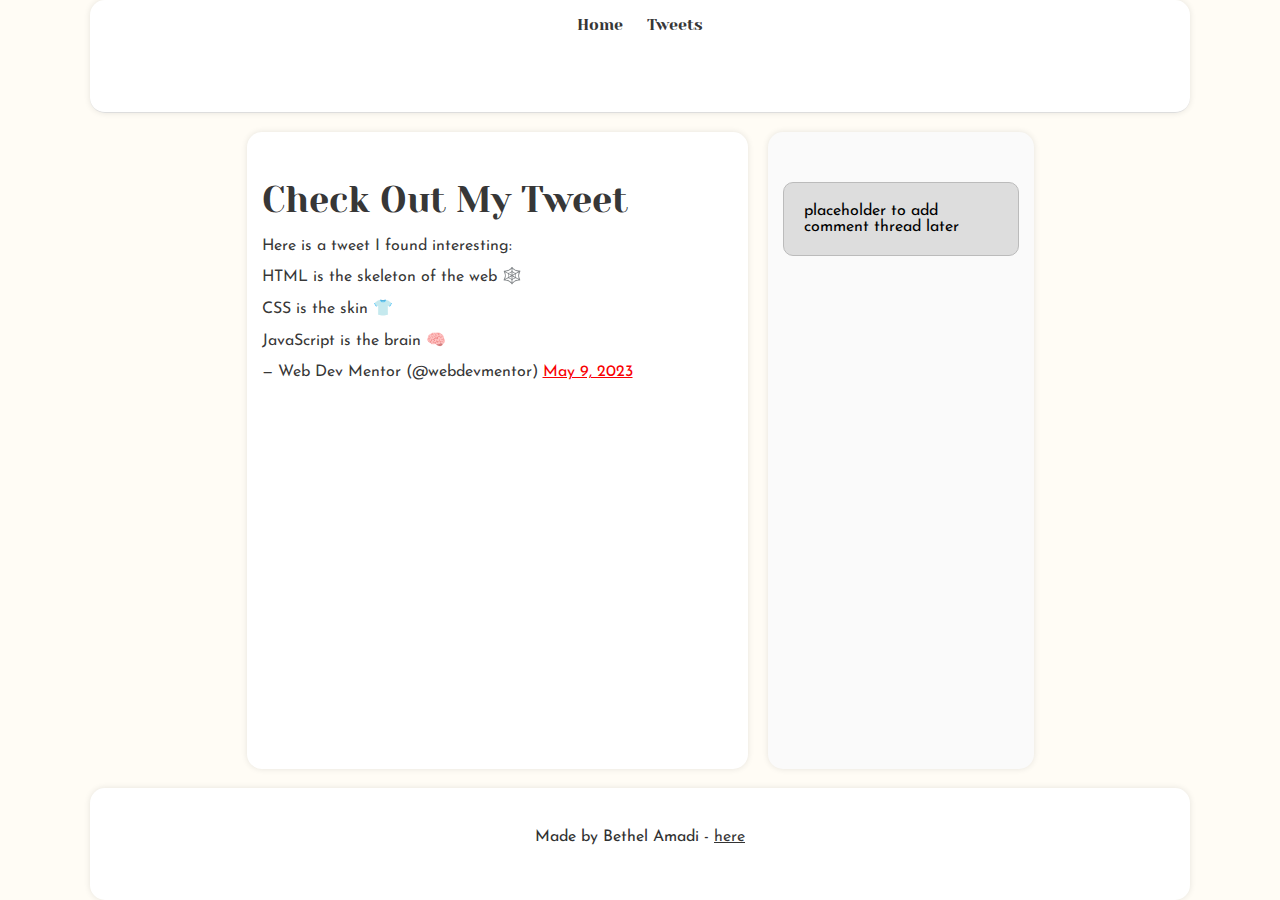
<file: css_basic/tweets.html>
<!DOCTYPE html>
<html lang="en">
<head>
  <meta charset="UTF-8">
  <title>My Tweets</title>
  <link href="base.css" rel="stylesheet">
  <link href="styles.css" rel="stylesheet">
</head>
<body>

  <header>
    <ul>
      <li><a href="index.html">Home</a></li>
      <li><a href="tweets.html">Tweets</a></li>
    </ul>
  </header>

  <main>
    <article>
      <h1>Check Out My Tweet</h1>
      <p>Here is a tweet I found interesting:</p>
      <blockquote class="twitter-tweet">
        <p lang="en" dir="ltr">HTML is the skeleton of the web 🕸️<br><br>CSS is the skin 👕<br><br>JavaScript is the brain 🧠</p>
        &mdash; Web Dev Mentor (@webdevmentor) <a href="https://twitter.com/webdevmentor/status/1655887743521234947?ref_src=twsrc%5Etfw">May 9, 2023</a>
      </blockquote>
      <script async src="https://platform.twitter.com/widgets.js" charset="utf-8"></script>
    </article>
    <aside>
      <p>placeholder to add comment thread later</p>
    </aside>
  </main>

  <footer>
    <p>Made by Bethel Amadi - <a href="https://github.com/amadibethel" target="_blank">here</a></p>
  </footer>

</body>
</html>
</file>
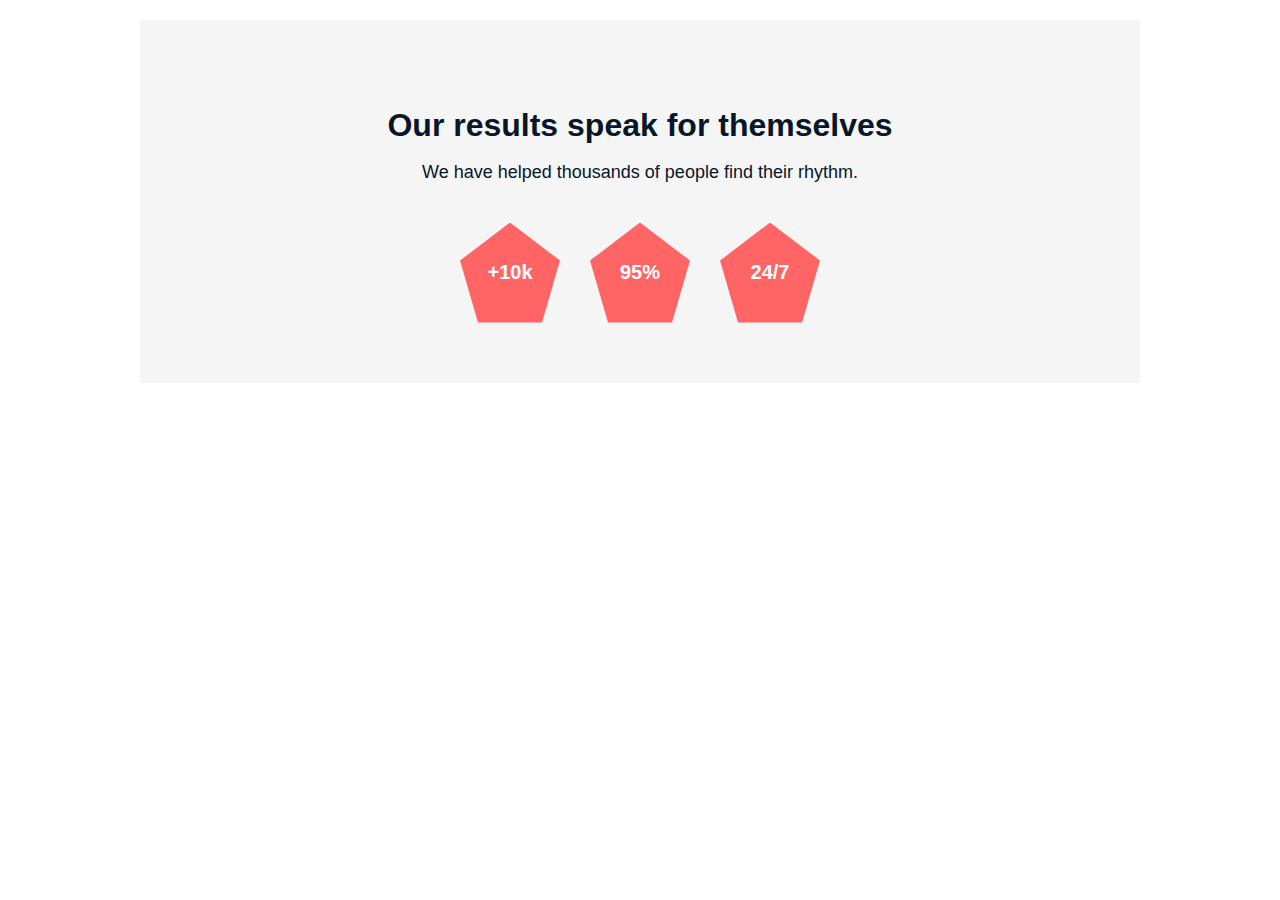
<file: headphones/6-index.html>
<!DOCTYPE html>
<html lang="en">
<head>
  <meta charset="UTF-8" />
  <meta name="viewport" content="width=device-width, initial-scale=1.0"/>
  <title>Headphones - Our Results</title>
  <link rel="stylesheet" href="6-styles.css" />
  <link rel="stylesheet" href="holberton_school-icon/style.css" />
  <link rel="icon" href="images/favicon.ico" />
</head>
<body>

  <!-- Our Results Section -->
  <section class="our-results">
    <h2>Our results speak for themselves</h2>
    <p>We have helped thousands of people find their rhythm.</p>
    <div class="pentagon-container">
      <div class="pentagon">+10k</div>
      <div class="pentagon">95%</div>
      <div class="pentagon">24/7</div>
    </div>
  </section>

</body>
</html>
</file>
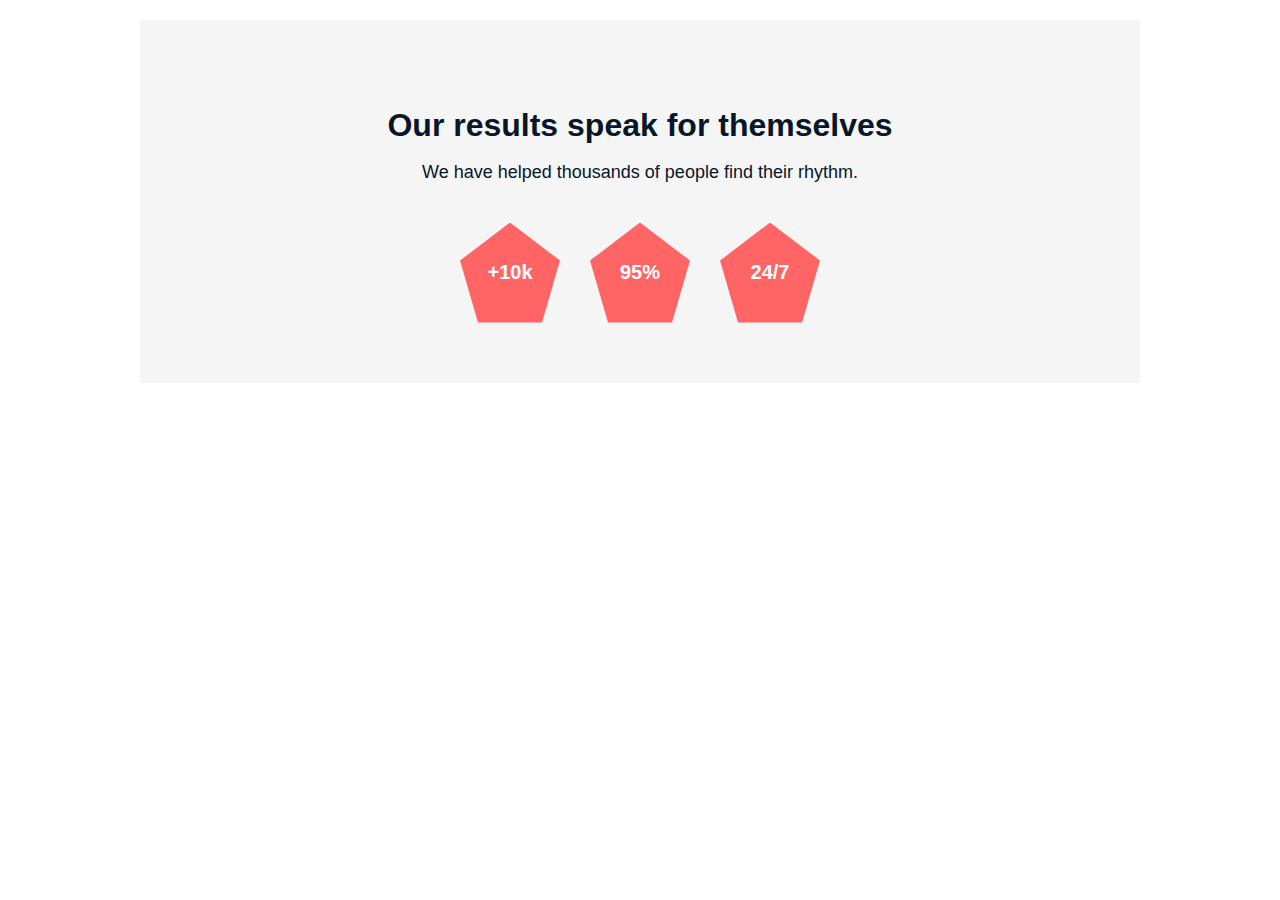
<file: headphones/7-index.html>
<!DOCTYPE html>
<html lang="en">
<head>
  <meta charset="UTF-8" />
  <meta name="viewport" content="width=device-width, initial-scale=1.0"/>
  <title>Headphones - Animated Sections</title>
  <link rel="stylesheet" href="7-styles.css" />
  <link rel="stylesheet" href="holberton_school-icon/style.css" />
  <link rel="icon" href="images/favicon.ico" />
</head>
<body>

  <!-- Our Results Section -->
  <section class="our-results">
    <h2>Our results speak for themselves</h2>
    <p>We have helped thousands of people find their rhythm.</p>
    <div class="pentagon-container">
      <div class="pentagon">+10k</div>
      <div class="pentagon">95%</div>
      <div class="pentagon">24/7</div>
    </div>
  </section>

</body>
</html>
</file>
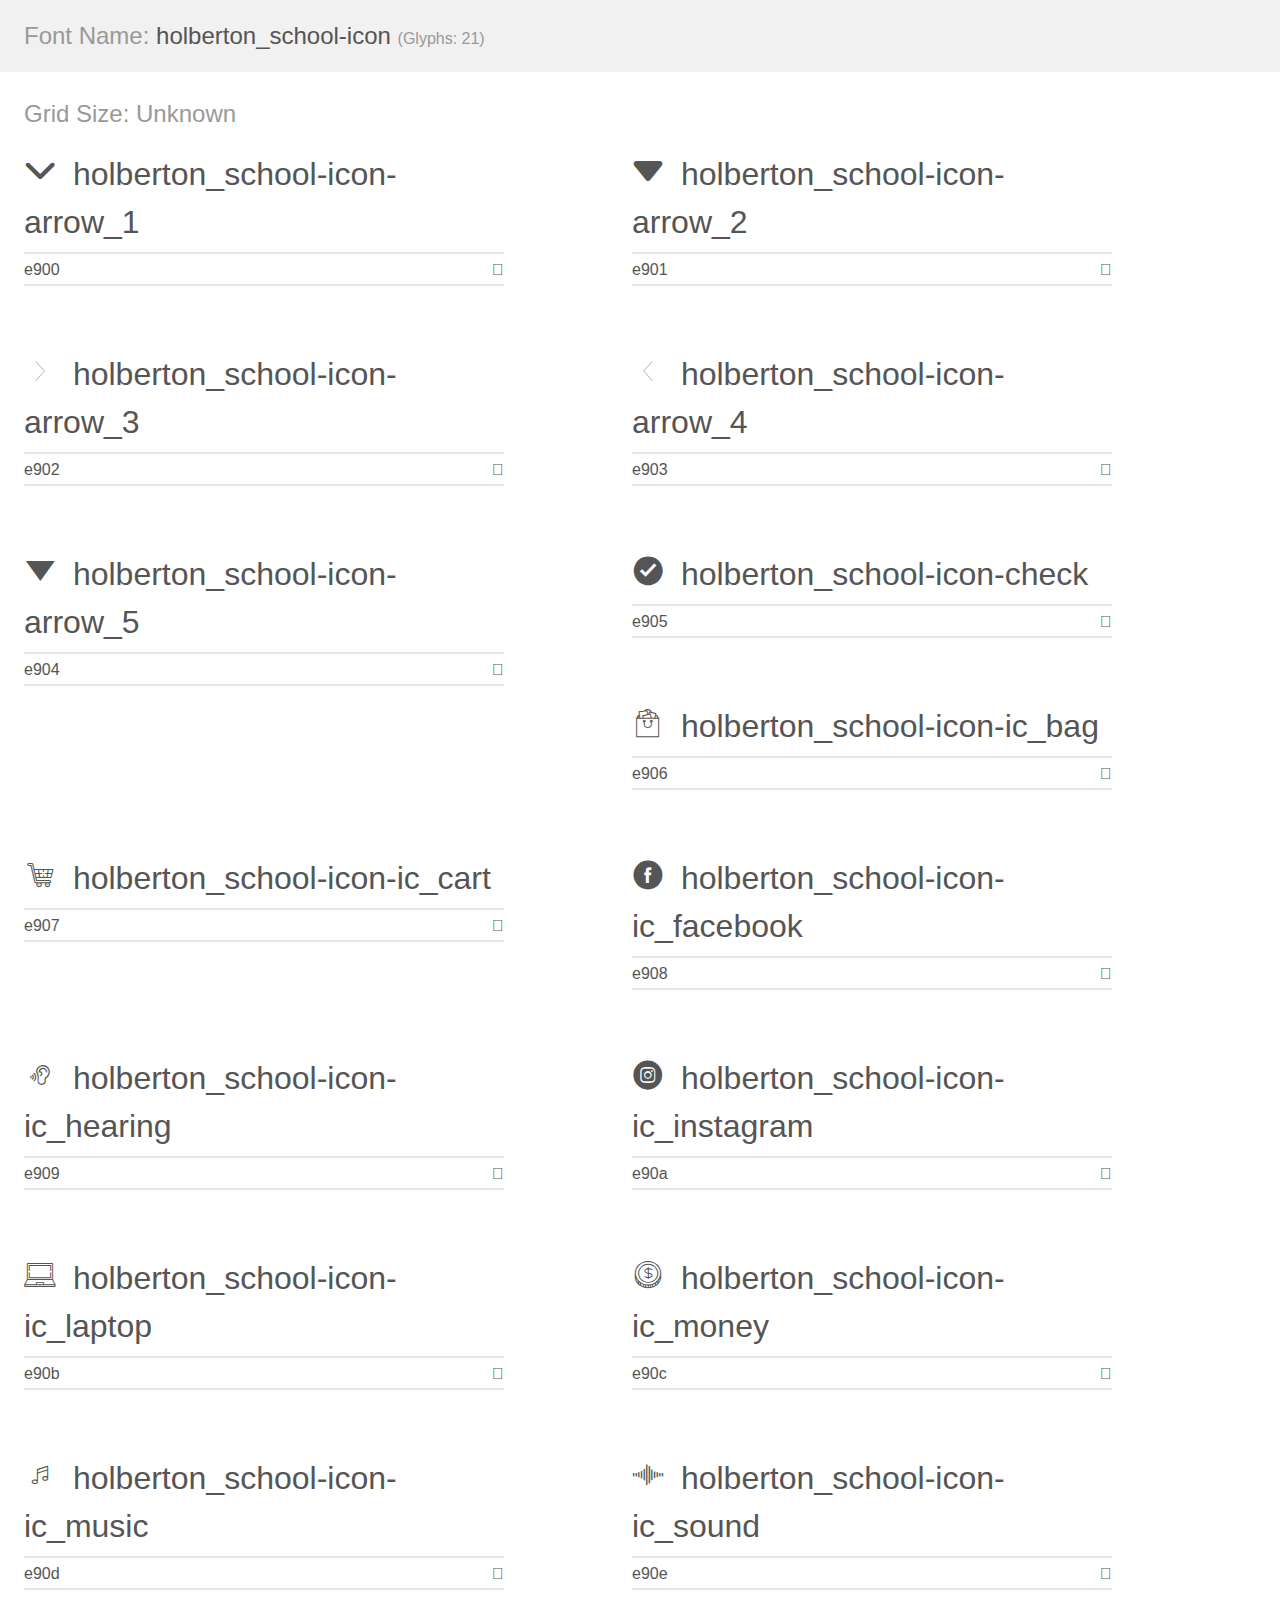
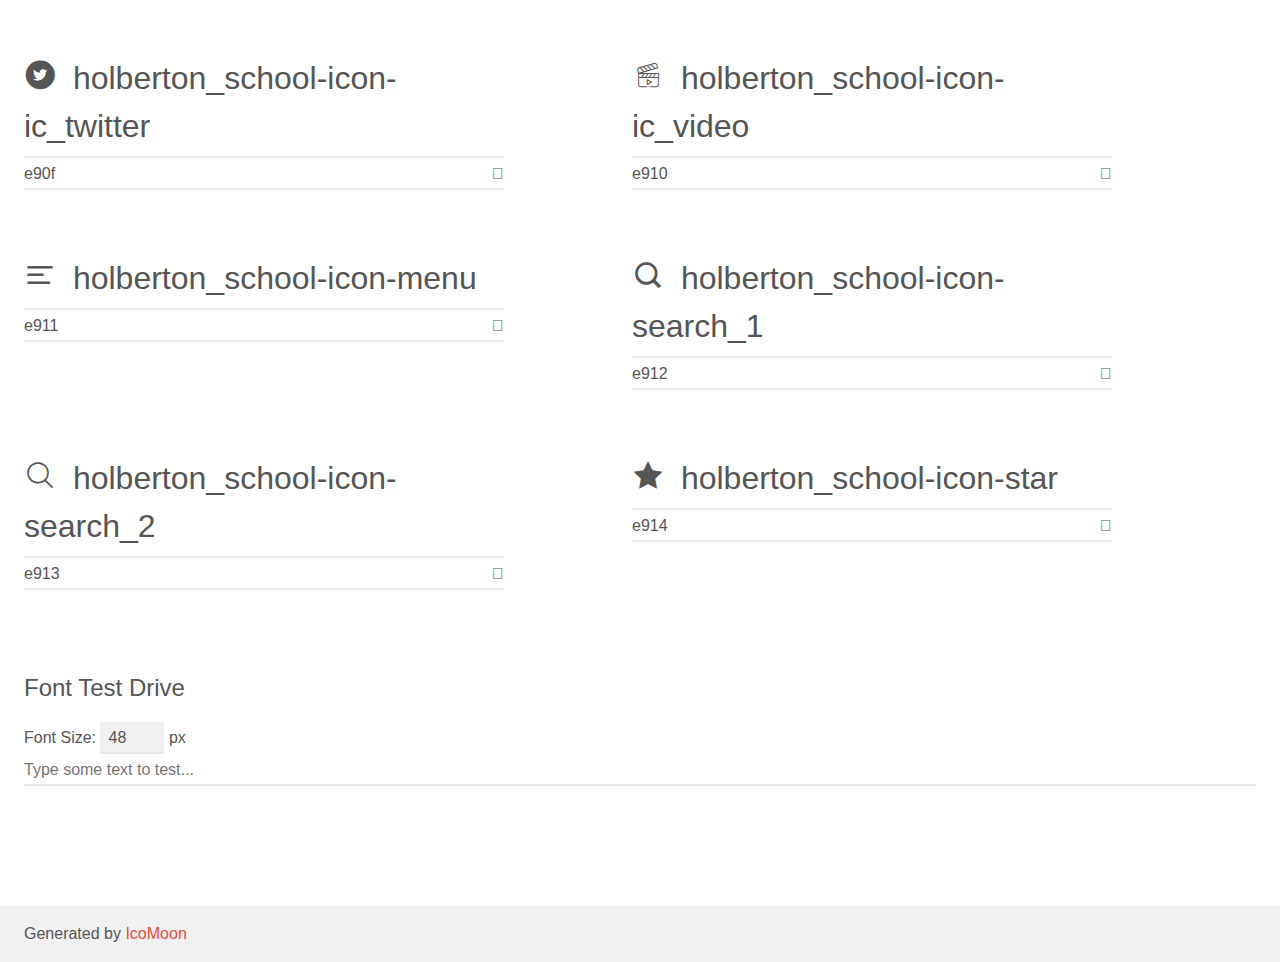
<file: headphones/holberton_school-icon/demo.html>
<!doctype html>
<html>
<head>
    <meta charset="utf-8">
    <title>IcoMoon Demo</title>
    <meta name="description" content="An Icon Font Generated By IcoMoon.io">
    <meta name="viewport" content="width=device-width, initial-scale=1">
    <link rel="stylesheet" href="demo-files/demo.css">
    <link rel="stylesheet" href="style.css"></head>
<body>
    <div class="bgc1 clearfix">
        <h1 class="mhmm mvm"><span class="fgc1">Font Name:</span> holberton_school-icon <small class="fgc1">(Glyphs:&nbsp;21)</small></h1>
    </div>
    <div class="clearfix mhl ptl">
        <h1 class="mvm mtn fgc1">Grid Size: Unknown</h1>
        <div class="glyph fs1">
            <div class="clearfix bshadow0 pbs">
                <span class="holberton_school-icon-arrow_1"></span>
                <span class="mls"> holberton_school-icon-arrow_1</span>
            </div>
            <fieldset class="fs0 size1of1 clearfix hidden-false">
                <input type="text" readonly value="e900" class="unit size1of2" />
                <input type="text" maxlength="1" readonly value="&#xe900;" class="unitRight size1of2 talign-right" />
            </fieldset>
            <div class="fs0 bshadow0 clearfix hidden-true">
                <span class="unit pvs fgc1">liga: </span>
                <input type="text" readonly value="" class="liga unitRight" />
            </div>
        </div>
        <div class="glyph fs1">
            <div class="clearfix bshadow0 pbs">
                <span class="holberton_school-icon-arrow_2"></span>
                <span class="mls"> holberton_school-icon-arrow_2</span>
            </div>
            <fieldset class="fs0 size1of1 clearfix hidden-false">
                <input type="text" readonly value="e901" class="unit size1of2" />
                <input type="text" maxlength="1" readonly value="&#xe901;" class="unitRight size1of2 talign-right" />
            </fieldset>
            <div class="fs0 bshadow0 clearfix hidden-true">
                <span class="unit pvs fgc1">liga: </span>
                <input type="text" readonly value="" class="liga unitRight" />
            </div>
        </div>
        <div class="glyph fs1">
            <div class="clearfix bshadow0 pbs">
                <span class="holberton_school-icon-arrow_3"></span>
                <span class="mls"> holberton_school-icon-arrow_3</span>
            </div>
            <fieldset class="fs0 size1of1 clearfix hidden-false">
                <input type="text" readonly value="e902" class="unit size1of2" />
                <input type="text" maxlength="1" readonly value="&#xe902;" class="unitRight size1of2 talign-right" />
            </fieldset>
            <div class="fs0 bshadow0 clearfix hidden-true">
                <span class="unit pvs fgc1">liga: </span>
                <input type="text" readonly value="" class="liga unitRight" />
            </div>
        </div>
        <div class="glyph fs1">
            <div class="clearfix bshadow0 pbs">
                <span class="holberton_school-icon-arrow_4"></span>
                <span class="mls"> holberton_school-icon-arrow_4</span>
            </div>
            <fieldset class="fs0 size1of1 clearfix hidden-false">
                <input type="text" readonly value="e903" class="unit size1of2" />
                <input type="text" maxlength="1" readonly value="&#xe903;" class="unitRight size1of2 talign-right" />
            </fieldset>
            <div class="fs0 bshadow0 clearfix hidden-true">
                <span class="unit pvs fgc1">liga: </span>
                <input type="text" readonly value="" class="liga unitRight" />
            </div>
        </div>
        <div class="glyph fs1">
            <div class="clearfix bshadow0 pbs">
                <span class="holberton_school-icon-arrow_5"></span>
                <span class="mls"> holberton_school-icon-arrow_5</span>
            </div>
            <fieldset class="fs0 size1of1 clearfix hidden-false">
                <input type="text" readonly value="e904" class="unit size1of2" />
                <input type="text" maxlength="1" readonly value="&#xe904;" class="unitRight size1of2 talign-right" />
            </fieldset>
            <div class="fs0 bshadow0 clearfix hidden-true">
                <span class="unit pvs fgc1">liga: </span>
                <input type="text" readonly value="" class="liga unitRight" />
            </div>
        </div>
        <div class="glyph fs1">
            <div class="clearfix bshadow0 pbs">
                <span class="holberton_school-icon-check"></span>
                <span class="mls"> holberton_school-icon-check</span>
            </div>
            <fieldset class="fs0 size1of1 clearfix hidden-false">
                <input type="text" readonly value="e905" class="unit size1of2" />
                <input type="text" maxlength="1" readonly value="&#xe905;" class="unitRight size1of2 talign-right" />
            </fieldset>
            <div class="fs0 bshadow0 clearfix hidden-true">
                <span class="unit pvs fgc1">liga: </span>
                <input type="text" readonly value="" class="liga unitRight" />
            </div>
        </div>
        <div class="glyph fs1">
            <div class="clearfix bshadow0 pbs">
                <span class="holberton_school-icon-ic_bag"></span>
                <span class="mls"> holberton_school-icon-ic_bag</span>
            </div>
            <fieldset class="fs0 size1of1 clearfix hidden-false">
                <input type="text" readonly value="e906" class="unit size1of2" />
                <input type="text" maxlength="1" readonly value="&#xe906;" class="unitRight size1of2 talign-right" />
            </fieldset>
            <div class="fs0 bshadow0 clearfix hidden-true">
                <span class="unit pvs fgc1">liga: </span>
                <input type="text" readonly value="" class="liga unitRight" />
            </div>
        </div>
        <div class="glyph fs1">
            <div class="clearfix bshadow0 pbs">
                <span class="holberton_school-icon-ic_cart"></span>
                <span class="mls"> holberton_school-icon-ic_cart</span>
            </div>
            <fieldset class="fs0 size1of1 clearfix hidden-false">
                <input type="text" readonly value="e907" class="unit size1of2" />
                <input type="text" maxlength="1" readonly value="&#xe907;" class="unitRight size1of2 talign-right" />
            </fieldset>
            <div class="fs0 bshadow0 clearfix hidden-true">
                <span class="unit pvs fgc1">liga: </span>
                <input type="text" readonly value="" class="liga unitRight" />
            </div>
        </div>
        <div class="glyph fs1">
            <div class="clearfix bshadow0 pbs">
                <span class="holberton_school-icon-ic_facebook"></span>
                <span class="mls"> holberton_school-icon-ic_facebook</span>
            </div>
            <fieldset class="fs0 size1of1 clearfix hidden-false">
                <input type="text" readonly value="e908" class="unit size1of2" />
                <input type="text" maxlength="1" readonly value="&#xe908;" class="unitRight size1of2 talign-right" />
            </fieldset>
            <div class="fs0 bshadow0 clearfix hidden-true">
                <span class="unit pvs fgc1">liga: </span>
                <input type="text" readonly value="" class="liga unitRight" />
            </div>
        </div>
        <div class="glyph fs1">
            <div class="clearfix bshadow0 pbs">
                <span class="holberton_school-icon-ic_hearing"></span>
                <span class="mls"> holberton_school-icon-ic_hearing</span>
            </div>
            <fieldset class="fs0 size1of1 clearfix hidden-false">
                <input type="text" readonly value="e909" class="unit size1of2" />
                <input type="text" maxlength="1" readonly value="&#xe909;" class="unitRight size1of2 talign-right" />
            </fieldset>
            <div class="fs0 bshadow0 clearfix hidden-true">
                <span class="unit pvs fgc1">liga: </span>
                <input type="text" readonly value="" class="liga unitRight" />
            </div>
        </div>
        <div class="glyph fs1">
            <div class="clearfix bshadow0 pbs">
                <span class="holberton_school-icon-ic_instagram"></span>
                <span class="mls"> holberton_school-icon-ic_instagram</span>
            </div>
            <fieldset class="fs0 size1of1 clearfix hidden-false">
                <input type="text" readonly value="e90a" class="unit size1of2" />
                <input type="text" maxlength="1" readonly value="&#xe90a;" class="unitRight size1of2 talign-right" />
            </fieldset>
            <div class="fs0 bshadow0 clearfix hidden-true">
                <span class="unit pvs fgc1">liga: </span>
                <input type="text" readonly value="" class="liga unitRight" />
            </div>
        </div>
        <div class="glyph fs1">
            <div class="clearfix bshadow0 pbs">
                <span class="holberton_school-icon-ic_laptop"></span>
                <span class="mls"> holberton_school-icon-ic_laptop</span>
            </div>
            <fieldset class="fs0 size1of1 clearfix hidden-false">
                <input type="text" readonly value="e90b" class="unit size1of2" />
                <input type="text" maxlength="1" readonly value="&#xe90b;" class="unitRight size1of2 talign-right" />
            </fieldset>
            <div class="fs0 bshadow0 clearfix hidden-true">
                <span class="unit pvs fgc1">liga: </span>
                <input type="text" readonly value="" class="liga unitRight" />
            </div>
        </div>
        <div class="glyph fs1">
            <div class="clearfix bshadow0 pbs">
                <span class="holberton_school-icon-ic_money"></span>
                <span class="mls"> holberton_school-icon-ic_money</span>
            </div>
            <fieldset class="fs0 size1of1 clearfix hidden-false">
                <input type="text" readonly value="e90c" class="unit size1of2" />
                <input type="text" maxlength="1" readonly value="&#xe90c;" class="unitRight size1of2 talign-right" />
            </fieldset>
            <div class="fs0 bshadow0 clearfix hidden-true">
                <span class="unit pvs fgc1">liga: </span>
                <input type="text" readonly value="" class="liga unitRight" />
            </div>
        </div>
        <div class="glyph fs1">
            <div class="clearfix bshadow0 pbs">
                <span class="holberton_school-icon-ic_music"></span>
                <span class="mls"> holberton_school-icon-ic_music</span>
            </div>
            <fieldset class="fs0 size1of1 clearfix hidden-false">
                <input type="text" readonly value="e90d" class="unit size1of2" />
                <input type="text" maxlength="1" readonly value="&#xe90d;" class="unitRight size1of2 talign-right" />
            </fieldset>
            <div class="fs0 bshadow0 clearfix hidden-true">
                <span class="unit pvs fgc1">liga: </span>
                <input type="text" readonly value="" class="liga unitRight" />
            </div>
        </div>
        <div class="glyph fs1">
            <div class="clearfix bshadow0 pbs">
                <span class="holberton_school-icon-ic_sound"></span>
                <span class="mls"> holberton_school-icon-ic_sound</span>
            </div>
            <fieldset class="fs0 size1of1 clearfix hidden-false">
                <input type="text" readonly value="e90e" class="unit size1of2" />
                <input type="text" maxlength="1" readonly value="&#xe90e;" class="unitRight size1of2 talign-right" />
            </fieldset>
            <div class="fs0 bshadow0 clearfix hidden-true">
                <span class="unit pvs fgc1">liga: </span>
                <input type="text" readonly value="" class="liga unitRight" />
            </div>
        </div>
        <div class="glyph fs1">
            <div class="clearfix bshadow0 pbs">
                <span class="holberton_school-icon-ic_twitter"></span>
                <span class="mls"> holberton_school-icon-ic_twitter</span>
            </div>
            <fieldset class="fs0 size1of1 clearfix hidden-false">
                <input type="text" readonly value="e90f" class="unit size1of2" />
                <input type="text" maxlength="1" readonly value="&#xe90f;" class="unitRight size1of2 talign-right" />
            </fieldset>
            <div class="fs0 bshadow0 clearfix hidden-true">
                <span class="unit pvs fgc1">liga: </span>
                <input type="text" readonly value="" class="liga unitRight" />
            </div>
        </div>
        <div class="glyph fs1">
            <div class="clearfix bshadow0 pbs">
                <span class="holberton_school-icon-ic_video"></span>
                <span class="mls"> holberton_school-icon-ic_video</span>
            </div>
            <fieldset class="fs0 size1of1 clearfix hidden-false">
                <input type="text" readonly value="e910" class="unit size1of2" />
                <input type="text" maxlength="1" readonly value="&#xe910;" class="unitRight size1of2 talign-right" />
            </fieldset>
            <div class="fs0 bshadow0 clearfix hidden-true">
                <span class="unit pvs fgc1">liga: </span>
                <input type="text" readonly value="" class="liga unitRight" />
            </div>
        </div>
        <div class="glyph fs1">
            <div class="clearfix bshadow0 pbs">
                <span class="holberton_school-icon-menu"></span>
                <span class="mls"> holberton_school-icon-menu</span>
            </div>
            <fieldset class="fs0 size1of1 clearfix hidden-false">
                <input type="text" readonly value="e911" class="unit size1of2" />
                <input type="text" maxlength="1" readonly value="&#xe911;" class="unitRight size1of2 talign-right" />
            </fieldset>
            <div class="fs0 bshadow0 clearfix hidden-true">
                <span class="unit pvs fgc1">liga: </span>
                <input type="text" readonly value="" class="liga unitRight" />
            </div>
        </div>
        <div class="glyph fs1">
            <div class="clearfix bshadow0 pbs">
                <span class="holberton_school-icon-search_1"></span>
                <span class="mls"> holberton_school-icon-search_1</span>
            </div>
            <fieldset class="fs0 size1of1 clearfix hidden-false">
                <input type="text" readonly value="e912" class="unit size1of2" />
                <input type="text" maxlength="1" readonly value="&#xe912;" class="unitRight size1of2 talign-right" />
            </fieldset>
            <div class="fs0 bshadow0 clearfix hidden-true">
                <span class="unit pvs fgc1">liga: </span>
                <input type="text" readonly value="" class="liga unitRight" />
            </div>
        </div>
        <div class="glyph fs1">
            <div class="clearfix bshadow0 pbs">
                <span class="holberton_school-icon-search_2"></span>
                <span class="mls"> holberton_school-icon-search_2</span>
            </div>
            <fieldset class="fs0 size1of1 clearfix hidden-false">
                <input type="text" readonly value="e913" class="unit size1of2" />
                <input type="text" maxlength="1" readonly value="&#xe913;" class="unitRight size1of2 talign-right" />
            </fieldset>
            <div class="fs0 bshadow0 clearfix hidden-true">
                <span class="unit pvs fgc1">liga: </span>
                <input type="text" readonly value="" class="liga unitRight" />
            </div>
        </div>
        <div class="glyph fs1">
            <div class="clearfix bshadow0 pbs">
                <span class="holberton_school-icon-star"></span>
                <span class="mls"> holberton_school-icon-star</span>
            </div>
            <fieldset class="fs0 size1of1 clearfix hidden-false">
                <input type="text" readonly value="e914" class="unit size1of2" />
                <input type="text" maxlength="1" readonly value="&#xe914;" class="unitRight size1of2 talign-right" />
            </fieldset>
            <div class="fs0 bshadow0 clearfix hidden-true">
                <span class="unit pvs fgc1">liga: </span>
                <input type="text" readonly value="" class="liga unitRight" />
            </div>
        </div>
    </div>

    <!--[if gt IE 8]><!-->
    <div class="mhl clearfix mbl">
        <h1>Font Test Drive</h1>
        <label>
            Font Size: <input id="fontSize" type="number" class="textbox0 mbm"
            min="8" value="48" />
            px
        </label>
        <input id="testText" type="text" class="phl size1of1 mvl"
        placeholder="Type some text to test..." value=""/>
        <div id="testDrive" class="holberton_school-icon-" style="font-family: holberton_school-icon">&nbsp;
        </div>
    </div>
    <!--<![endif]-->
    <div class="bgc1 clearfix">
        <p class="mhl">Generated by <a href="https://icomoon.io/app">IcoMoon</a></p>
    </div>

    <script src="demo-files/demo.js"></script>
</body>
</html>
</file>
<file: css_basic/base.css>
/* Importing webfonts */
/* (If you're learning CSS, you should disregard that) */

@import url(https://fonts.googleapis.com/css?family=Yeseva+One);
@import url(https://fonts.googleapis.com/css?family=Josefin+Sans:400,700,700italic,400italic);


/* CSS reset rules */

html, body {
	height: 100%;
	min-height: 100%;
}
html, body, div, span, applet, object, iframe,
h1, h2, h3, h4, h5, h6, p, blockquote, pre,
a, abbr, acronym, address, big, cite, code,
del, dfn, img, ins, kbd, q, s, samp,
small, strike, sub, sup, tt, var,
b, u, i, center,
dl, dt, dd,
fieldset, form, label, legend,
table, caption, tbody, tfoot, thead, tr, th, td,
article, aside, canvas, details, embed, 
figure, figcaption, footer, header, hgroup, 
menu, nav, output, ruby, section, summary,
time, mark, audio, video {
	margin: 0;
	padding: 0;
	border: 0;
	font-size: 100%;
	font: inherit;
	vertical-align: baseline;
}
/* HTML5 display-role reset for older browsers */
article, aside, details, figcaption, figure, 
footer, header, hgroup, menu, nav, section {
	display: block;
}
body {
	line-height: 1;
}
blockquote, q {
	quotes: none;
}
blockquote:before, blockquote:after,
q:before, q:after {
	content: '';
	content: none;
}
table {
	border-collapse: collapse;
	border-spacing: 0;
}


/* Fonts and colors */

body {
	font-family: 'Josefin Sans', serif;
	color: rgba(0, 0, 0, 0.8);
}
h1, h2, h3, h4, h5, h6, header {
	font-family: 'Yeseva One', sans-serif;
}
article {
}
header {
	border-bottom: 1px solid rgb(221,221,221);
	transition: border-bottom-color 1s ease;
}
header a {
	color: rgba(0, 0, 0, 0.8);
}
aside {
	background: #FAFAFA;
}
aside p {
	border: 1px solid #bbb;
	background: #ddd;
	color: black;
}
footer a {
	color: rgba(0, 0, 0, 0.8);
}
a {
	color: #F80002;
}


/* Positioning and margins */

@media (min-width: 1100px) {
	body {
		width: 1100px;
		margin: 0 auto;
	}
}

article {
	padding: 50px 15px;
}
article > *:first-child {
	margin-top: 0;
}
aside {
	padding: 50px 15px;
}
header .right {
	float: right;
	margin: 0 10px 15px;
}


/* Header */
header {
	padding: 20px 0;
	height: 80px;
}
header ul {
	list-style: none;
	margin: 0;
	padding: 0;
}
header li {
	display: inline;
	vertical-align:middle;
}
header li:first-child {
	margin: 0;
}
header li a {
	margin: 0 10px;
}
header li.logo {
	font-size: 36px;
}
header a {
	text-decoration: none;
}


/* Aside */

aside p {
	border-radius: 10px;
	padding: 20px 20px;
}


/* Footer */

footer {
	padding: 5px 15px;
	height: 80px;
}


/* Text styles and margins */

p {
	margin-bottom: 15px;
}
h1 {
	font-size: 36px;
	margin: 40px 0 20px;
}
h2 {
	font-size: 32px;
	margin: 30px 0 15px;
}
h3 {
	font-size: 28px;
	margin: 25px 0 10px;
}
h4 {
	font-size: 20px;
	font-weight: bold;
	margin: 20px 0 10px;
}
h5 {
	font-size: 18px;
	font-weight: bold;
	margin: 15px 0 10px;
}
h6 {
	font-weight: bold;
	margin: 5px 0;
}

@media (max-width: 800px) {
  body.works_on_smartphone {
  	display: block;
  }
  body.works_on_smartphone main {
  	display: block;
  }
  header .right {
  	float: none;
  }
}
</file>
<file: css_basic/styles.css>
body {
   /* What was required for the TASK 1*/
   display: flex;
   flex-direction: column;
   /* Task 3: My additional custom style*/
   background-color: rgba(255, 251, 243, 0.8)
}

main {
   /* What was required for the TASK 1*/
   display: flex;
   flex-direction: row;
   flex: auto;
   /* Task 3: My additional custom style*/
   margin: 0 auto;
   gap: 20px;
   padding: 1.2rem;
   border-radius: 15px;
}

article {
   /* What was required for the TASK 1*/
   flex: 2;
   overflow-y: auto;
   /* Task 3: My additional custom style*/
   background-color: white;
   box-shadow: 0 0 6px rgba(0, 0, 0, 0.1);
   border-radius: 15px;
}

aside {
   /* What was required for the TASK 1*/
   flex: 1;
   overflow-y: auto;
   /* Task 3: My additional custom style*/
   box-shadow: 0 0 6px rgba(0, 0, 0, 0.1);
   border-radius: 15px;

}

/* all the style below is what i have added for the TASK 3 as my additional custom style*/

header,
footer {
   background-color: white;
   color: rgb(49, 49, 49);
   padding: 1rem;
   text-align: center;
   box-shadow: 0 0 6px rgba(0, 0, 0, 0.1);
   border-radius: 15px;
}

footer p {
   margin-top: 25px;
}

.owner {
   text-decoration: none;
   color: rgb(235, 171, 11);
}

.owner:hover {
   text-decoration: underline;
}

.logo {
   display: inline-block;
   font-size: 2.5rem;
   cursor: pointer;
   transition: transform 0.3s ease-in-out;
   filter: drop-shadow(0 2px 4px rgba(0, 0, 0, 0.3));
}

.logo:hover {
   animation: giggle 0.6s ease-in-out;
   animation-iteration-count: 1;
   filter: drop-shadow(0 4px 8px rgba(0, 0, 0, 0.6));
}

@keyframes giggle {
   0% {
      transform: rotate(0deg);
   }

   20% {
      transform: rotate(15deg);
   }

   40% {
      transform: rotate(-15deg);
   }

   60% {
      transform: rotate(10deg);
   }

   80% {
      transform: rotate(-10deg);
   }

   100% {
      transform: rotate(0deg);
   }
}


.nav-links {
   font-size: 20px;
   font-weight: 500;
}

.nav-links:hover {
   color: rgb(235, 171, 11);
   font-size: 21px;
}

.highligh {
   color: rgb(235, 171, 11);
}

.alx_logo img {
   filter: drop-shadow(0 0 8px rgba(235, 171, 11, 0.8));
   border-radius: 8px;
   transition: transform 0.3s ease;
}

.alx_logo img:hover {
   transform: scale(1.05);
}

table {
   width: 100%;
   margin-top: 1.5rem;
   font-size: 1rem;
   box-shadow: 0 2px 6px rgba(0, 0, 0, 0.1);
   border-radius: 5px;
   overflow: hidden;
   text-align: center;
}

thead {
   background-color: rgb(235, 171, 11);
   color: #fff;
}

th,
td {
   padding: 12px 20px;
   text-align: left;
}
</file>
<file: headphones/6-styles.css>
body {
  font-family: 'Source Sans Pro', sans-serif;
  margin: 0;
  padding: 0;
  background: #fff;
  color: #333;
  max-width: 1000px;
  margin: 0 auto;
  padding: 20px;
}

.our-results {
  text-align: center;
  padding: 60px 20px;
  background-color: #f5f5f5;
}

.our-results h2 {
  font-size: 32px;
  margin-bottom: 10px;
  color: #071629;
}

.our-results p {
  font-size: 18px;
  color: #071629;
  margin-bottom: 40px;
}

.pentagon-container {
  display: flex;
  justify-content: center;
  gap: 30px;
  flex-wrap: wrap;
}

.pentagon {
  width: 100px;
  height: 100px;
  background-color: #FF6565;
  clip-path: polygon(
    50% 0%,
    100% 38%,
    82% 100%,
    18% 100%,
    0% 38%
  );
  display: flex;
  justify-content: center;
  align-items: center;
  color: white;
  font-size: 20px;
  font-weight: bold;
  transition: transform 0.3s ease;
}

.pentagon:hover {
  transform: scale(1.1);
}
</file>
<file: headphones/holberton_school-icon/style.css>
@font-face {
  font-family: 'holberton_school-icon';
  src:  url('fonts/holberton_school-icon.eot?sq4eq4');
  src:  url('fonts/holberton_school-icon.eot?sq4eq4#iefix') format('embedded-opentype'),
    url('fonts/holberton_school-icon.ttf?sq4eq4') format('truetype'),
    url('fonts/holberton_school-icon.woff?sq4eq4') format('woff'),
    url('fonts/holberton_school-icon.svg?sq4eq4#holberton_school-icon') format('svg');
  font-weight: normal;
  font-style: normal;
  font-display: block;
}

[class^="holberton_school-icon-"], [class*=" holberton_school-icon-"] {
  /* use !important to prevent issues with browser extensions that change fonts */
  font-family: 'holberton_school-icon' !important;
  speak: none;
  font-style: normal;
  font-weight: normal;
  font-variant: normal;
  text-transform: none;
  line-height: 1;

  /* Better Font Rendering =========== */
  -webkit-font-smoothing: antialiased;
  -moz-osx-font-smoothing: grayscale;
}

.holberton_school-icon-arrow_1:before {
  content: "\e900";
}
.holberton_school-icon-arrow_2:before {
  content: "\e901";
}
.holberton_school-icon-arrow_3:before {
  content: "\e902";
}
.holberton_school-icon-arrow_4:before {
  content: "\e903";
}
.holberton_school-icon-arrow_5:before {
  content: "\e904";
}
.holberton_school-icon-check:before {
  content: "\e905";
}
.holberton_school-icon-ic_bag:before {
  content: "\e906";
}
.holberton_school-icon-ic_cart:before {
  content: "\e907";
}
.holberton_school-icon-ic_facebook:before {
  content: "\e908";
}
.holberton_school-icon-ic_hearing:before {
  content: "\e909";
}
.holberton_school-icon-ic_instagram:before {
  content: "\e90a";
}
.holberton_school-icon-ic_laptop:before {
  content: "\e90b";
}
.holberton_school-icon-ic_money:before {
  content: "\e90c";
}
.holberton_school-icon-ic_music:before {
  content: "\e90d";
}
.holberton_school-icon-ic_sound:before {
  content: "\e90e";
}
.holberton_school-icon-ic_twitter:before {
  content: "\e90f";
}
.holberton_school-icon-ic_video:before {
  content: "\e910";
}
.holberton_school-icon-menu:before {
  content: "\e911";
}
.holberton_school-icon-search_1:before {
  content: "\e912";
}
.holberton_school-icon-search_2:before {
  content: "\e913";
}
.holberton_school-icon-star:before {
  content: "\e914";
}
</file>
<file: headphones/7-styles.css>
body {
  font-family: 'Source Sans Pro', sans-serif;
  margin: 0;
  padding: 0;
  background: #fff;
  color: #333;
  max-width: 1000px;
  margin: 0 auto;
  padding: 20px;
}

.our-results {
  text-align: center;
  padding: 60px 20px;
  background-color: #f5f5f5;
}

.our-results h2 {
  font-size: 32px;
  margin-bottom: 10px;
  color: #071629;
}

.our-results p {
  font-size: 18px;
  color: #071629;
  margin-bottom: 40px;
}

.pentagon-container {
  display: flex;
  justify-content: center;
  gap: 30px;
  flex-wrap: wrap;
}

.pentagon {
  width: 100px;
  height: 100px;
  background-color: #FF6565;
  clip-path: polygon(
    50% 0%,
    100% 38%,
    82% 100%,
    18% 100%,
    0% 38%
  );
  display: flex;
  justify-content: center;
  align-items: center;
  color: white;
  font-size: 20px;
  font-weight: bold;

  /* Animation setup */
  transition: transform 0.3s ease, box-shadow 0.3s ease;
}

.pentagon:hover {
  transform: scale(1.2) rotate(3deg);
  box-shadow: 0 10px 20px rgba(0, 0, 0, 0.3);
}
</file>
<file: headphones/holberton_school-icon/demo-files/demo.css>
body {
  padding: 0;
  margin: 0;
  font-family: sans-serif;
  font-size: 1em;
  line-height: 1.5;
  color: #555;
  background: #fff;
}
h1 {
  font-size: 1.5em;
  font-weight: normal;
}
small {
  font-size: .66666667em;
}
a {
  color: #e74c3c;
  text-decoration: none;
}
a:hover, a:focus {
  box-shadow: 0 1px #e74c3c;
}
.bshadow0, input {
  box-shadow: inset 0 -2px #e7e7e7;
}
input:hover {
  box-shadow: inset 0 -2px #ccc;
}
input, fieldset {
  font-family: sans-serif;
  font-size: 1em;
  margin: 0;
  padding: 0;
  border: 0;
}
input {
  color: inherit;
  line-height: 1.5;
  height: 1.5em;
  padding: .25em 0;
}
input:focus {
  outline: none;
  box-shadow: inset 0 -2px #449fdb;
}
.glyph {
  font-size: 16px;
  width: 15em;
  padding-bottom: 1em;
  margin-right: 4em;
  margin-bottom: 1em;
  float: left;
  overflow: hidden;
}
.liga {
  width: 80%;
  width: calc(100% - 2.5em);
}
.talign-right {
  text-align: right;
}
.talign-center {
  text-align: center;
}
.bgc1 {
  background: #f1f1f1;
}
.fgc1 {
  color: #999;
}
.fgc0 {
  color: #000;
}
p {
  margin-top: 1em;
  margin-bottom: 1em;
}
.mvm {
  margin-top: .75em;
  margin-bottom: .75em;
}
.mtn {
  margin-top: 0;
}
.mtl, .mal {
  margin-top: 1.5em;
}
.mbl, .mal {
  margin-bottom: 1.5em;
}
.mal, .mhl {
  margin-left: 1.5em;
  margin-right: 1.5em;
}
.mhmm {
  margin-left: 1em;
  margin-right: 1em;
}
.mls {
  margin-left: .25em;
}
.ptl {
  padding-top: 1.5em;
}
.pbs, .pvs {
  padding-bottom: .25em;
}
.pvs, .pts {
  padding-top: .25em;
}
.unit {
  float: left;
}
.unitRight {
  float: right;
}
.size1of2 {
  width: 50%;
}
.size1of1 {
  width: 100%;
}
.clearfix:before, .clearfix:after {
  content: " ";
  display: table;
}
.clearfix:after {
  clear: both;
}
.hidden-true {
  display: none;
}
.textbox0 {
  width: 3em;
  background: #f1f1f1;
  padding: .25em .5em;
  line-height: 1.5;
  height: 1.5em;
}
#testDrive {
  display: block;
  padding-top: 24px;
  line-height: 1.5;
}
.fs0 {
  font-size: 16px;
}
.fs1 {
  font-size: 32px;
}
</file>
